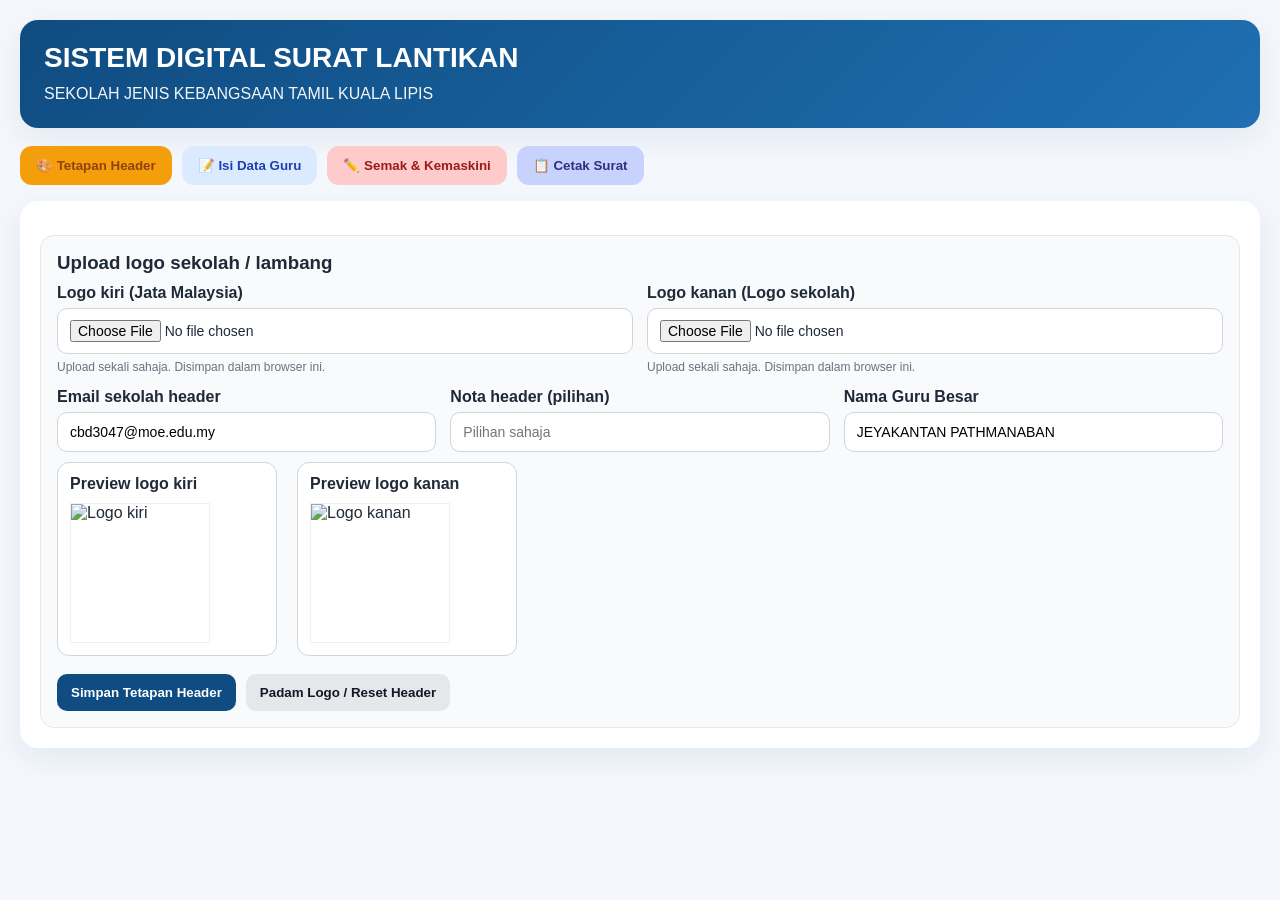
<file: index.html>
<!-- /index.html -->
<!doctype html>
<html lang="ms">
<head>
  <meta charset="UTF-8" />
  <meta name="viewport" content="width=device-width, initial-scale=1.0" />
  <title>Sistem Surat Lantikan Kurikulum & Pentadbiran - SJKT Kuala Lipis</title>
  <link rel="stylesheet" href="style.css" />
</head>
<body>
  <div class="app-wrapper">
    <div class="topbar">
      <h1>SISTEM DIGITAL SURAT LANTIKAN</h1>
      <p>SEKOLAH JENIS KEBANGSAAN TAMIL KUALA LIPIS</p>
    </div>

    <div class="tabs">
      <button class="tab-btn active" data-tab="tab0">🎨 Tetapan Header</button>
      <button class="tab-btn" data-tab="tab1">📝 Isi Data Guru</button>
      <button class="tab-btn" data-tab="tab2">✏️ Semak & Kemaskini</button>
      <button class="tab-btn" data-tab="tab3">📋 Cetak Surat</button>
    </div>

    <section class="panel active" id="tab0">
      <div class="subcard">
        <h3>Upload logo sekolah / lambang</h3>
        <div class="grid">
          <div class="field col-6">
            <label>Logo kiri (Jata Malaysia)</label>
            <input type="file" id="logoLeftInput" accept="image/png,image/jpeg,image/webp,image/jpg">
            <div class="help">Upload sekali sahaja. Disimpan dalam browser ini.</div>
          </div>

          <div class="field col-6">
            <label>Logo kanan (Logo sekolah)</label>
            <input type="file" id="logoRightInput" accept="image/png,image/jpeg,image/webp,image/jpg">
            <div class="help">Upload sekali sahaja. Disimpan dalam browser ini.</div>
          </div>

          <div class="field col-4">
            <label>Email sekolah header</label>
            <input type="text" id="schoolEmail" value="cbd3047@moe.edu.my">
          </div>

          <div class="field col-4">
            <label>Nota header (pilihan)</label>
            <input type="text" id="headerNote" placeholder="Pilihan sahaja">
          </div>

          <div class="field col-4">
            <label>Nama Guru Besar</label>
            <input type="text" id="principalName" value="JEYAKANTAN PATHMANABAN">
          </div>
        </div>

        <div class="logo-preview-wrap">
          <div class="logo-box-ui">
            <div><strong>Preview logo kiri</strong></div>
            <img id="logoLeftPreview" alt="Logo kiri">
          </div>

          <div class="logo-box-ui">
            <div><strong>Preview logo kanan</strong></div>
            <img id="logoRightPreview" alt="Logo kanan">
          </div>
        </div>

        <div class="actions">
          <button class="primary" type="button" id="saveLogoSettingsBtn">Simpan Tetapan Header</button>
          <button class="secondary" type="button" id="clearLogoSettingsBtn">Padam Logo / Reset Header</button>
        </div>
      </div>
    </section>

    <section class="panel" id="tab1">
      <div class="grid">
        <div class="field col-6">
          <label>Pilih nama guru</label>
          <select id="teacherSelect"></select>
        </div>

        <div class="field col-6">
          <label>Atau taip nama guru baru</label>
          <div class="inline">
            <input id="newTeacherName" placeholder="Contoh: Pn. Nitya Sree A/P Dorai Singam">
            <button class="success" id="addTeacherBtn" type="button">Tambah Guru</button>
          </div>
        </div>

        <div class="field col-3">
          <label>Ruj. Kami</label>
          <input id="rujKami" value="CBD3047.100.6/1/3( )">
        </div>

        <div class="field col-3">
          <label>Tarikh surat</label>
          <input id="tarikhSurat" type="date">
        </div>

        <div class="field col-3">
          <label>Tahun buku pengurusan</label>
          <input id="tahunBuku" placeholder="Contoh: 2026/2027">
        </div>

        <div class="field col-3">
          <label>Sesi akademik</label>
          <input id="sesiAkademik" placeholder="Contoh: 2026/2027">
        </div>

        <div class="field col-6">
          <label>Tajuk surat</label>
          <input id="tajukSurat" value="PERLANTIKAN SEBAGAI JAWATANKUASA UNIT PENGURUSAN KURIKULUM DAN PENTADBIRAN SEKOLAH JENIS KEBANGSAAN (TAMIL) KUALA LIPIS">
        </div>

        <div class="field col-3">
          <label>Tarikh berkuat kuasa mulai</label>
          <input id="tarikhMula" type="date">
        </div>

        <div class="field col-3">
          <label>Tarikh berkuat kuasa hingga</label>
          <input id="tarikhHingga" type="date">
        </div>

        <div class="field col-8">
          <label>Pilih jawatan yang dipegang guru (boleh pilih banyak)</label>
          <div class="inline checkbox-actions">
            <button class="ghost" type="button" id="selectAllPositionsBtn">Select All</button>
            <button class="secondary" type="button" id="clearAllPositionsBtn">Clear All</button>
          </div>
          <div id="positionCheckboxContainer" class="checkbox-grid"></div>
          <div class="small muted">Tick checkbox untuk pilih banyak jawatan.</div>
        </div>

        <div class="field col-4">
          <label>Tambah jawatan baru</label>
          <textarea id="newPositionText" placeholder="Taip satu jawatan bagi setiap baris&#10;Contoh:&#10;Penyelaras PBD&#10;AJK Jadual Waktu"></textarea>
          <div class="actions">
            <button class="success" type="button" id="addPositionBtn">Tambah ke Senarai Jawatan</button>
          </div>
        </div>
      </div>

      <div class="actions">
        <button class="primary" type="button" id="saveAssignmentBtn">Simpan / Kemaskini Rekod Guru</button>
        <button class="secondary" type="button" id="resetFormBtn">Reset Borang</button>
      </div>

      <div class="subcard">
        <h3>Jawatan guru yang dipilih</h3>
        <div id="selectedTeacherPositions" class="muted">Belum ada data dipilih.</div>
      </div>
    </section>

    <section class="panel" id="tab2">
      <div class="toolbar">
        <div style="min-width:260px;flex:1;">
          <label>Cari nama guru</label>
          <input id="searchTeacher" placeholder="Taip nama guru...">
        </div>
        <div class="count-box" id="recordCount">0 rekod</div>
        <button class="secondary" type="button" id="exportJsonBtn">Export Data JSON</button>
        <label class="secondary import-label">
          Import Data JSON
          <input type="file" id="importJsonInput" accept="application/json" hidden>
        </label>
      </div>

      <div class="table-wrap">
        <table>
          <thead>
            <tr>
              <th style="width:60px;">Bil.</th>
              <th>Nama Guru</th>
              <th>Jawatan</th>
              <th style="width:120px;">Tahun</th>
              <th style="width:160px;">Tarikh Kuat Kuasa</th>
              <th style="width:180px;">Tindakan</th>
            </tr>
          </thead>
          <tbody id="recordTableBody"></tbody>
        </table>
      </div>
    </section>

    <section class="panel" id="tab3">
      <div class="toolbar">
        <div style="min-width:260px;flex:1;">
          <label>Pilih guru untuk preview / cetak</label>
          <select id="printTeacherSelect"></select>
        </div>
        <button class="primary" type="button" id="previewOneBtn">Preview di Tab Baru</button>
        <button class="secondary" type="button" id="printOneBtn">Cetak Guru Ini</button>
        <button class="success" type="button" id="previewAllBtn">Preview Semua</button>
        <button class="ghost" type="button" id="printAllBtn">Cetak Semua</button>
      </div>

      <div class="subcard">
        <h3>Senarai nama guru yang telah diisi</h3>
        <div id="teacherListView"></div>
      </div>
    </section>
  </div>

  <script src="app.js"></script>
</body>
</html>
</file>
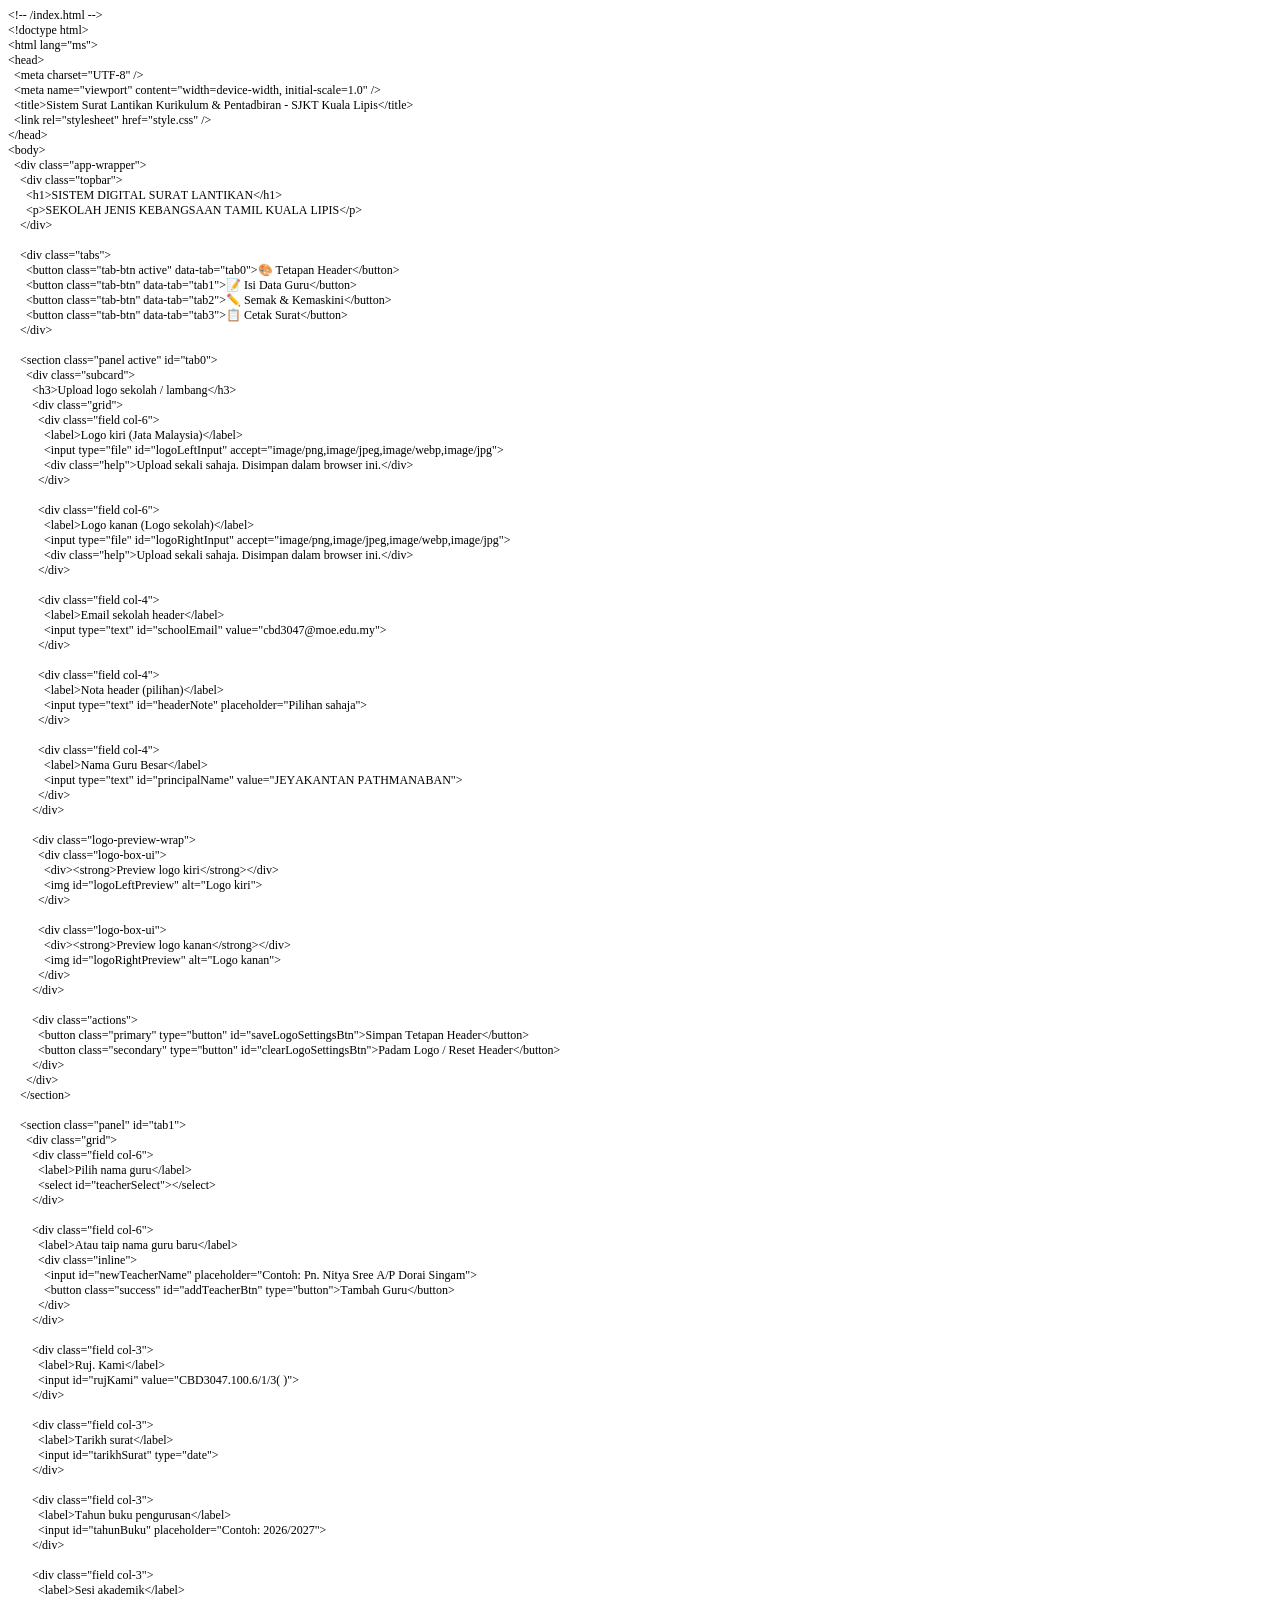
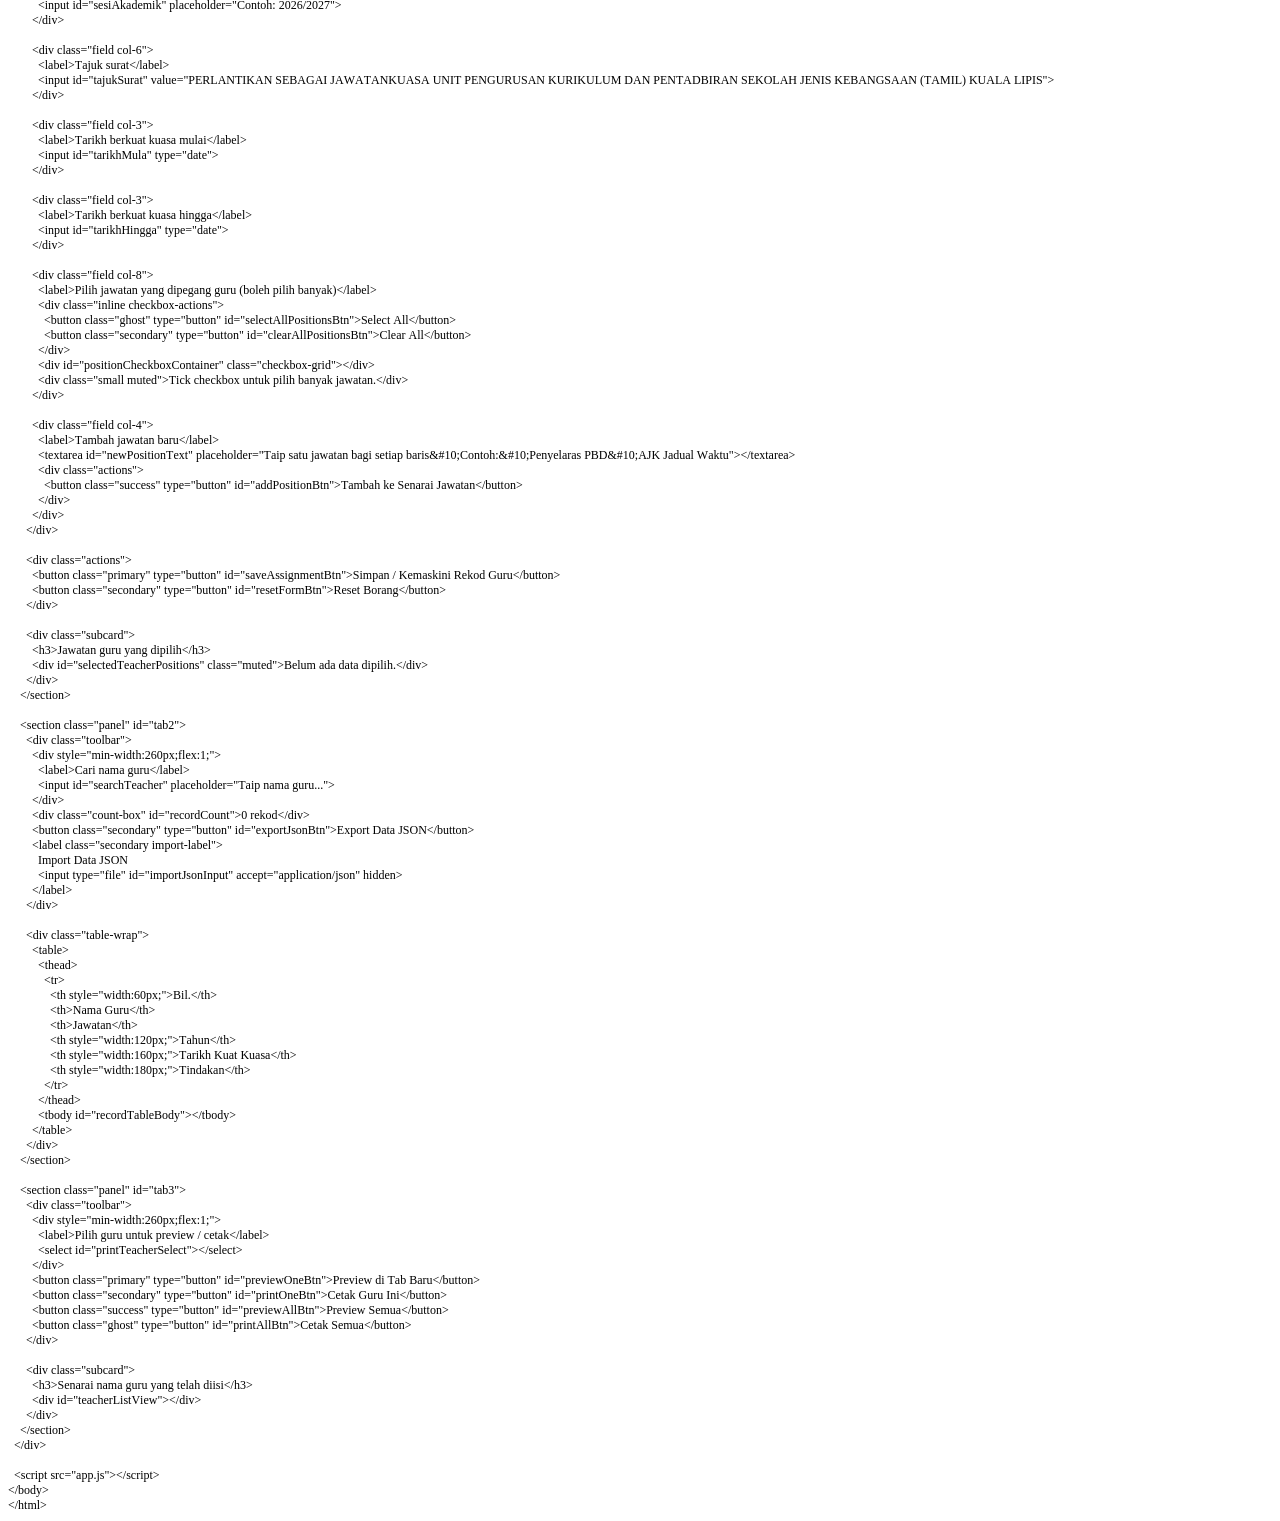
<file: sjkt-surat-lantikan/index.html>
<!DOCTYPE html PUBLIC "-//W3C//DTD HTML 4.01//EN" "http://www.w3.org/TR/html4/strict.dtd">
<html>
<head>
  <meta http-equiv="Content-Type" content="text/html; charset=utf-8">
  <meta http-equiv="Content-Style-Type" content="text/css">
  <title></title>
  <meta name="Generator" content="Cocoa HTML Writer">
  <meta name="CocoaVersion" content="2685.6">
  <style type="text/css">
    p.p1 {margin: 0.0px 0.0px 0.0px 0.0px; font: 12.0px Times; -webkit-text-stroke: #000000}
    p.p2 {margin: 0.0px 0.0px 0.0px 0.0px; font: 12.0px Times; -webkit-text-stroke: #000000; min-height: 14.0px}
    span.s1 {font-kerning: none}
  </style>
</head>
<body>
<p class="p1"><span class="s1">&lt;!-- /index.html --&gt;</span></p>
<p class="p1"><span class="s1">&lt;!doctype html&gt;</span></p>
<p class="p1"><span class="s1">&lt;html lang="ms"&gt;</span></p>
<p class="p1"><span class="s1">&lt;head&gt;</span></p>
<p class="p1"><span class="s1"><span class="Apple-converted-space">  </span>&lt;meta charset="UTF-8" /&gt;</span></p>
<p class="p1"><span class="s1"><span class="Apple-converted-space">  </span>&lt;meta name="viewport" content="width=device-width, initial-scale=1.0" /&gt;</span></p>
<p class="p1"><span class="s1"><span class="Apple-converted-space">  </span>&lt;title&gt;Sistem Surat Lantikan Kurikulum &amp; Pentadbiran - SJKT Kuala Lipis&lt;/title&gt;</span></p>
<p class="p1"><span class="s1"><span class="Apple-converted-space">  </span>&lt;link rel="stylesheet" href="style.css" /&gt;</span></p>
<p class="p1"><span class="s1">&lt;/head&gt;</span></p>
<p class="p1"><span class="s1">&lt;body&gt;</span></p>
<p class="p1"><span class="s1"><span class="Apple-converted-space">  </span>&lt;div class="app-wrapper"&gt;</span></p>
<p class="p1"><span class="s1"><span class="Apple-converted-space">    </span>&lt;div class="topbar"&gt;</span></p>
<p class="p1"><span class="s1"><span class="Apple-converted-space">      </span>&lt;h1&gt;SISTEM DIGITAL SURAT LANTIKAN&lt;/h1&gt;</span></p>
<p class="p1"><span class="s1"><span class="Apple-converted-space">      </span>&lt;p&gt;SEKOLAH JENIS KEBANGSAAN TAMIL KUALA LIPIS&lt;/p&gt;</span></p>
<p class="p1"><span class="s1"><span class="Apple-converted-space">    </span>&lt;/div&gt;</span></p>
<p class="p2"><span class="s1"></span><br></p>
<p class="p1"><span class="s1"><span class="Apple-converted-space">    </span>&lt;div class="tabs"&gt;</span></p>
<p class="p1"><span class="s1"><span class="Apple-converted-space">      </span>&lt;button class="tab-btn active" data-tab="tab0"&gt;🎨 Tetapan Header&lt;/button&gt;</span></p>
<p class="p1"><span class="s1"><span class="Apple-converted-space">      </span>&lt;button class="tab-btn" data-tab="tab1"&gt;📝 Isi Data Guru&lt;/button&gt;</span></p>
<p class="p1"><span class="s1"><span class="Apple-converted-space">      </span>&lt;button class="tab-btn" data-tab="tab2"&gt;✏️ Semak &amp; Kemaskini&lt;/button&gt;</span></p>
<p class="p1"><span class="s1"><span class="Apple-converted-space">      </span>&lt;button class="tab-btn" data-tab="tab3"&gt;📋 Cetak Surat&lt;/button&gt;</span></p>
<p class="p1"><span class="s1"><span class="Apple-converted-space">    </span>&lt;/div&gt;</span></p>
<p class="p2"><span class="s1"></span><br></p>
<p class="p1"><span class="s1"><span class="Apple-converted-space">    </span>&lt;section class="panel active" id="tab0"&gt;</span></p>
<p class="p1"><span class="s1"><span class="Apple-converted-space">      </span>&lt;div class="subcard"&gt;</span></p>
<p class="p1"><span class="s1"><span class="Apple-converted-space">        </span>&lt;h3&gt;Upload logo sekolah / lambang&lt;/h3&gt;</span></p>
<p class="p1"><span class="s1"><span class="Apple-converted-space">        </span>&lt;div class="grid"&gt;</span></p>
<p class="p1"><span class="s1"><span class="Apple-converted-space">          </span>&lt;div class="field col-6"&gt;</span></p>
<p class="p1"><span class="s1"><span class="Apple-converted-space">            </span>&lt;label&gt;Logo kiri (Jata Malaysia)&lt;/label&gt;</span></p>
<p class="p1"><span class="s1"><span class="Apple-converted-space">            </span>&lt;input type="file" id="logoLeftInput" accept="image/png,image/jpeg,image/webp,image/jpg"&gt;</span></p>
<p class="p1"><span class="s1"><span class="Apple-converted-space">            </span>&lt;div class="help"&gt;Upload sekali sahaja. Disimpan dalam browser ini.&lt;/div&gt;</span></p>
<p class="p1"><span class="s1"><span class="Apple-converted-space">          </span>&lt;/div&gt;</span></p>
<p class="p2"><span class="s1"></span><br></p>
<p class="p1"><span class="s1"><span class="Apple-converted-space">          </span>&lt;div class="field col-6"&gt;</span></p>
<p class="p1"><span class="s1"><span class="Apple-converted-space">            </span>&lt;label&gt;Logo kanan (Logo sekolah)&lt;/label&gt;</span></p>
<p class="p1"><span class="s1"><span class="Apple-converted-space">            </span>&lt;input type="file" id="logoRightInput" accept="image/png,image/jpeg,image/webp,image/jpg"&gt;</span></p>
<p class="p1"><span class="s1"><span class="Apple-converted-space">            </span>&lt;div class="help"&gt;Upload sekali sahaja. Disimpan dalam browser ini.&lt;/div&gt;</span></p>
<p class="p1"><span class="s1"><span class="Apple-converted-space">          </span>&lt;/div&gt;</span></p>
<p class="p2"><span class="s1"></span><br></p>
<p class="p1"><span class="s1"><span class="Apple-converted-space">          </span>&lt;div class="field col-4"&gt;</span></p>
<p class="p1"><span class="s1"><span class="Apple-converted-space">            </span>&lt;label&gt;Email sekolah header&lt;/label&gt;</span></p>
<p class="p1"><span class="s1"><span class="Apple-converted-space">            </span>&lt;input type="text" id="schoolEmail" value="cbd3047@moe.edu.my"&gt;</span></p>
<p class="p1"><span class="s1"><span class="Apple-converted-space">          </span>&lt;/div&gt;</span></p>
<p class="p2"><span class="s1"></span><br></p>
<p class="p1"><span class="s1"><span class="Apple-converted-space">          </span>&lt;div class="field col-4"&gt;</span></p>
<p class="p1"><span class="s1"><span class="Apple-converted-space">            </span>&lt;label&gt;Nota header (pilihan)&lt;/label&gt;</span></p>
<p class="p1"><span class="s1"><span class="Apple-converted-space">            </span>&lt;input type="text" id="headerNote" placeholder="Pilihan sahaja"&gt;</span></p>
<p class="p1"><span class="s1"><span class="Apple-converted-space">          </span>&lt;/div&gt;</span></p>
<p class="p2"><span class="s1"></span><br></p>
<p class="p1"><span class="s1"><span class="Apple-converted-space">          </span>&lt;div class="field col-4"&gt;</span></p>
<p class="p1"><span class="s1"><span class="Apple-converted-space">            </span>&lt;label&gt;Nama Guru Besar&lt;/label&gt;</span></p>
<p class="p1"><span class="s1"><span class="Apple-converted-space">            </span>&lt;input type="text" id="principalName" value="JEYAKANTAN PATHMANABAN"&gt;</span></p>
<p class="p1"><span class="s1"><span class="Apple-converted-space">          </span>&lt;/div&gt;</span></p>
<p class="p1"><span class="s1"><span class="Apple-converted-space">        </span>&lt;/div&gt;</span></p>
<p class="p2"><span class="s1"></span><br></p>
<p class="p1"><span class="s1"><span class="Apple-converted-space">        </span>&lt;div class="logo-preview-wrap"&gt;</span></p>
<p class="p1"><span class="s1"><span class="Apple-converted-space">          </span>&lt;div class="logo-box-ui"&gt;</span></p>
<p class="p1"><span class="s1"><span class="Apple-converted-space">            </span>&lt;div&gt;&lt;strong&gt;Preview logo kiri&lt;/strong&gt;&lt;/div&gt;</span></p>
<p class="p1"><span class="s1"><span class="Apple-converted-space">            </span>&lt;img id="logoLeftPreview" alt="Logo kiri"&gt;</span></p>
<p class="p1"><span class="s1"><span class="Apple-converted-space">          </span>&lt;/div&gt;</span></p>
<p class="p2"><span class="s1"></span><br></p>
<p class="p1"><span class="s1"><span class="Apple-converted-space">          </span>&lt;div class="logo-box-ui"&gt;</span></p>
<p class="p1"><span class="s1"><span class="Apple-converted-space">            </span>&lt;div&gt;&lt;strong&gt;Preview logo kanan&lt;/strong&gt;&lt;/div&gt;</span></p>
<p class="p1"><span class="s1"><span class="Apple-converted-space">            </span>&lt;img id="logoRightPreview" alt="Logo kanan"&gt;</span></p>
<p class="p1"><span class="s1"><span class="Apple-converted-space">          </span>&lt;/div&gt;</span></p>
<p class="p1"><span class="s1"><span class="Apple-converted-space">        </span>&lt;/div&gt;</span></p>
<p class="p2"><span class="s1"></span><br></p>
<p class="p1"><span class="s1"><span class="Apple-converted-space">        </span>&lt;div class="actions"&gt;</span></p>
<p class="p1"><span class="s1"><span class="Apple-converted-space">          </span>&lt;button class="primary" type="button" id="saveLogoSettingsBtn"&gt;Simpan Tetapan Header&lt;/button&gt;</span></p>
<p class="p1"><span class="s1"><span class="Apple-converted-space">          </span>&lt;button class="secondary" type="button" id="clearLogoSettingsBtn"&gt;Padam Logo / Reset Header&lt;/button&gt;</span></p>
<p class="p1"><span class="s1"><span class="Apple-converted-space">        </span>&lt;/div&gt;</span></p>
<p class="p1"><span class="s1"><span class="Apple-converted-space">      </span>&lt;/div&gt;</span></p>
<p class="p1"><span class="s1"><span class="Apple-converted-space">    </span>&lt;/section&gt;</span></p>
<p class="p2"><span class="s1"></span><br></p>
<p class="p1"><span class="s1"><span class="Apple-converted-space">    </span>&lt;section class="panel" id="tab1"&gt;</span></p>
<p class="p1"><span class="s1"><span class="Apple-converted-space">      </span>&lt;div class="grid"&gt;</span></p>
<p class="p1"><span class="s1"><span class="Apple-converted-space">        </span>&lt;div class="field col-6"&gt;</span></p>
<p class="p1"><span class="s1"><span class="Apple-converted-space">          </span>&lt;label&gt;Pilih nama guru&lt;/label&gt;</span></p>
<p class="p1"><span class="s1"><span class="Apple-converted-space">          </span>&lt;select id="teacherSelect"&gt;&lt;/select&gt;</span></p>
<p class="p1"><span class="s1"><span class="Apple-converted-space">        </span>&lt;/div&gt;</span></p>
<p class="p2"><span class="s1"></span><br></p>
<p class="p1"><span class="s1"><span class="Apple-converted-space">        </span>&lt;div class="field col-6"&gt;</span></p>
<p class="p1"><span class="s1"><span class="Apple-converted-space">          </span>&lt;label&gt;Atau taip nama guru baru&lt;/label&gt;</span></p>
<p class="p1"><span class="s1"><span class="Apple-converted-space">          </span>&lt;div class="inline"&gt;</span></p>
<p class="p1"><span class="s1"><span class="Apple-converted-space">            </span>&lt;input id="newTeacherName" placeholder="Contoh: Pn. Nitya Sree A/P Dorai Singam"&gt;</span></p>
<p class="p1"><span class="s1"><span class="Apple-converted-space">            </span>&lt;button class="success" id="addTeacherBtn" type="button"&gt;Tambah Guru&lt;/button&gt;</span></p>
<p class="p1"><span class="s1"><span class="Apple-converted-space">          </span>&lt;/div&gt;</span></p>
<p class="p1"><span class="s1"><span class="Apple-converted-space">        </span>&lt;/div&gt;</span></p>
<p class="p2"><span class="s1"></span><br></p>
<p class="p1"><span class="s1"><span class="Apple-converted-space">        </span>&lt;div class="field col-3"&gt;</span></p>
<p class="p1"><span class="s1"><span class="Apple-converted-space">          </span>&lt;label&gt;Ruj. Kami&lt;/label&gt;</span></p>
<p class="p1"><span class="s1"><span class="Apple-converted-space">          </span>&lt;input id="rujKami" value="CBD3047.100.6/1/3( )"&gt;</span></p>
<p class="p1"><span class="s1"><span class="Apple-converted-space">        </span>&lt;/div&gt;</span></p>
<p class="p2"><span class="s1"></span><br></p>
<p class="p1"><span class="s1"><span class="Apple-converted-space">        </span>&lt;div class="field col-3"&gt;</span></p>
<p class="p1"><span class="s1"><span class="Apple-converted-space">          </span>&lt;label&gt;Tarikh surat&lt;/label&gt;</span></p>
<p class="p1"><span class="s1"><span class="Apple-converted-space">          </span>&lt;input id="tarikhSurat" type="date"&gt;</span></p>
<p class="p1"><span class="s1"><span class="Apple-converted-space">        </span>&lt;/div&gt;</span></p>
<p class="p2"><span class="s1"></span><br></p>
<p class="p1"><span class="s1"><span class="Apple-converted-space">        </span>&lt;div class="field col-3"&gt;</span></p>
<p class="p1"><span class="s1"><span class="Apple-converted-space">          </span>&lt;label&gt;Tahun buku pengurusan&lt;/label&gt;</span></p>
<p class="p1"><span class="s1"><span class="Apple-converted-space">          </span>&lt;input id="tahunBuku" placeholder="Contoh: 2026/2027"&gt;</span></p>
<p class="p1"><span class="s1"><span class="Apple-converted-space">        </span>&lt;/div&gt;</span></p>
<p class="p2"><span class="s1"></span><br></p>
<p class="p1"><span class="s1"><span class="Apple-converted-space">        </span>&lt;div class="field col-3"&gt;</span></p>
<p class="p1"><span class="s1"><span class="Apple-converted-space">          </span>&lt;label&gt;Sesi akademik&lt;/label&gt;</span></p>
<p class="p1"><span class="s1"><span class="Apple-converted-space">          </span>&lt;input id="sesiAkademik" placeholder="Contoh: 2026/2027"&gt;</span></p>
<p class="p1"><span class="s1"><span class="Apple-converted-space">        </span>&lt;/div&gt;</span></p>
<p class="p2"><span class="s1"></span><br></p>
<p class="p1"><span class="s1"><span class="Apple-converted-space">        </span>&lt;div class="field col-6"&gt;</span></p>
<p class="p1"><span class="s1"><span class="Apple-converted-space">          </span>&lt;label&gt;Tajuk surat&lt;/label&gt;</span></p>
<p class="p1"><span class="s1"><span class="Apple-converted-space">          </span>&lt;input id="tajukSurat" value="PERLANTIKAN SEBAGAI JAWATANKUASA UNIT PENGURUSAN KURIKULUM DAN PENTADBIRAN SEKOLAH JENIS KEBANGSAAN (TAMIL) KUALA LIPIS"&gt;</span></p>
<p class="p1"><span class="s1"><span class="Apple-converted-space">        </span>&lt;/div&gt;</span></p>
<p class="p2"><span class="s1"></span><br></p>
<p class="p1"><span class="s1"><span class="Apple-converted-space">        </span>&lt;div class="field col-3"&gt;</span></p>
<p class="p1"><span class="s1"><span class="Apple-converted-space">          </span>&lt;label&gt;Tarikh berkuat kuasa mulai&lt;/label&gt;</span></p>
<p class="p1"><span class="s1"><span class="Apple-converted-space">          </span>&lt;input id="tarikhMula" type="date"&gt;</span></p>
<p class="p1"><span class="s1"><span class="Apple-converted-space">        </span>&lt;/div&gt;</span></p>
<p class="p2"><span class="s1"></span><br></p>
<p class="p1"><span class="s1"><span class="Apple-converted-space">        </span>&lt;div class="field col-3"&gt;</span></p>
<p class="p1"><span class="s1"><span class="Apple-converted-space">          </span>&lt;label&gt;Tarikh berkuat kuasa hingga&lt;/label&gt;</span></p>
<p class="p1"><span class="s1"><span class="Apple-converted-space">          </span>&lt;input id="tarikhHingga" type="date"&gt;</span></p>
<p class="p1"><span class="s1"><span class="Apple-converted-space">        </span>&lt;/div&gt;</span></p>
<p class="p2"><span class="s1"></span><br></p>
<p class="p1"><span class="s1"><span class="Apple-converted-space">        </span>&lt;div class="field col-8"&gt;</span></p>
<p class="p1"><span class="s1"><span class="Apple-converted-space">          </span>&lt;label&gt;Pilih jawatan yang dipegang guru (boleh pilih banyak)&lt;/label&gt;</span></p>
<p class="p1"><span class="s1"><span class="Apple-converted-space">          </span>&lt;div class="inline checkbox-actions"&gt;</span></p>
<p class="p1"><span class="s1"><span class="Apple-converted-space">            </span>&lt;button class="ghost" type="button" id="selectAllPositionsBtn"&gt;Select All&lt;/button&gt;</span></p>
<p class="p1"><span class="s1"><span class="Apple-converted-space">            </span>&lt;button class="secondary" type="button" id="clearAllPositionsBtn"&gt;Clear All&lt;/button&gt;</span></p>
<p class="p1"><span class="s1"><span class="Apple-converted-space">          </span>&lt;/div&gt;</span></p>
<p class="p1"><span class="s1"><span class="Apple-converted-space">          </span>&lt;div id="positionCheckboxContainer" class="checkbox-grid"&gt;&lt;/div&gt;</span></p>
<p class="p1"><span class="s1"><span class="Apple-converted-space">          </span>&lt;div class="small muted"&gt;Tick checkbox untuk pilih banyak jawatan.&lt;/div&gt;</span></p>
<p class="p1"><span class="s1"><span class="Apple-converted-space">        </span>&lt;/div&gt;</span></p>
<p class="p2"><span class="s1"></span><br></p>
<p class="p1"><span class="s1"><span class="Apple-converted-space">        </span>&lt;div class="field col-4"&gt;</span></p>
<p class="p1"><span class="s1"><span class="Apple-converted-space">          </span>&lt;label&gt;Tambah jawatan baru&lt;/label&gt;</span></p>
<p class="p1"><span class="s1"><span class="Apple-converted-space">          </span>&lt;textarea id="newPositionText" placeholder="Taip satu jawatan bagi setiap baris&amp;#10;Contoh:&amp;#10;Penyelaras PBD&amp;#10;AJK Jadual Waktu"&gt;&lt;/textarea&gt;</span></p>
<p class="p1"><span class="s1"><span class="Apple-converted-space">          </span>&lt;div class="actions"&gt;</span></p>
<p class="p1"><span class="s1"><span class="Apple-converted-space">            </span>&lt;button class="success" type="button" id="addPositionBtn"&gt;Tambah ke Senarai Jawatan&lt;/button&gt;</span></p>
<p class="p1"><span class="s1"><span class="Apple-converted-space">          </span>&lt;/div&gt;</span></p>
<p class="p1"><span class="s1"><span class="Apple-converted-space">        </span>&lt;/div&gt;</span></p>
<p class="p1"><span class="s1"><span class="Apple-converted-space">      </span>&lt;/div&gt;</span></p>
<p class="p2"><span class="s1"></span><br></p>
<p class="p1"><span class="s1"><span class="Apple-converted-space">      </span>&lt;div class="actions"&gt;</span></p>
<p class="p1"><span class="s1"><span class="Apple-converted-space">        </span>&lt;button class="primary" type="button" id="saveAssignmentBtn"&gt;Simpan / Kemaskini Rekod Guru&lt;/button&gt;</span></p>
<p class="p1"><span class="s1"><span class="Apple-converted-space">        </span>&lt;button class="secondary" type="button" id="resetFormBtn"&gt;Reset Borang&lt;/button&gt;</span></p>
<p class="p1"><span class="s1"><span class="Apple-converted-space">      </span>&lt;/div&gt;</span></p>
<p class="p2"><span class="s1"></span><br></p>
<p class="p1"><span class="s1"><span class="Apple-converted-space">      </span>&lt;div class="subcard"&gt;</span></p>
<p class="p1"><span class="s1"><span class="Apple-converted-space">        </span>&lt;h3&gt;Jawatan guru yang dipilih&lt;/h3&gt;</span></p>
<p class="p1"><span class="s1"><span class="Apple-converted-space">        </span>&lt;div id="selectedTeacherPositions" class="muted"&gt;Belum ada data dipilih.&lt;/div&gt;</span></p>
<p class="p1"><span class="s1"><span class="Apple-converted-space">      </span>&lt;/div&gt;</span></p>
<p class="p1"><span class="s1"><span class="Apple-converted-space">    </span>&lt;/section&gt;</span></p>
<p class="p2"><span class="s1"></span><br></p>
<p class="p1"><span class="s1"><span class="Apple-converted-space">    </span>&lt;section class="panel" id="tab2"&gt;</span></p>
<p class="p1"><span class="s1"><span class="Apple-converted-space">      </span>&lt;div class="toolbar"&gt;</span></p>
<p class="p1"><span class="s1"><span class="Apple-converted-space">        </span>&lt;div style="min-width:260px;flex:1;"&gt;</span></p>
<p class="p1"><span class="s1"><span class="Apple-converted-space">          </span>&lt;label&gt;Cari nama guru&lt;/label&gt;</span></p>
<p class="p1"><span class="s1"><span class="Apple-converted-space">          </span>&lt;input id="searchTeacher" placeholder="Taip nama guru..."&gt;</span></p>
<p class="p1"><span class="s1"><span class="Apple-converted-space">        </span>&lt;/div&gt;</span></p>
<p class="p1"><span class="s1"><span class="Apple-converted-space">        </span>&lt;div class="count-box" id="recordCount"&gt;0 rekod&lt;/div&gt;</span></p>
<p class="p1"><span class="s1"><span class="Apple-converted-space">        </span>&lt;button class="secondary" type="button" id="exportJsonBtn"&gt;Export Data JSON&lt;/button&gt;</span></p>
<p class="p1"><span class="s1"><span class="Apple-converted-space">        </span>&lt;label class="secondary import-label"&gt;</span></p>
<p class="p1"><span class="s1"><span class="Apple-converted-space">          </span>Import Data JSON</span></p>
<p class="p1"><span class="s1"><span class="Apple-converted-space">          </span>&lt;input type="file" id="importJsonInput" accept="application/json" hidden&gt;</span></p>
<p class="p1"><span class="s1"><span class="Apple-converted-space">        </span>&lt;/label&gt;</span></p>
<p class="p1"><span class="s1"><span class="Apple-converted-space">      </span>&lt;/div&gt;</span></p>
<p class="p2"><span class="s1"></span><br></p>
<p class="p1"><span class="s1"><span class="Apple-converted-space">      </span>&lt;div class="table-wrap"&gt;</span></p>
<p class="p1"><span class="s1"><span class="Apple-converted-space">        </span>&lt;table&gt;</span></p>
<p class="p1"><span class="s1"><span class="Apple-converted-space">          </span>&lt;thead&gt;</span></p>
<p class="p1"><span class="s1"><span class="Apple-converted-space">            </span>&lt;tr&gt;</span></p>
<p class="p1"><span class="s1"><span class="Apple-converted-space">              </span>&lt;th style="width:60px;"&gt;Bil.&lt;/th&gt;</span></p>
<p class="p1"><span class="s1"><span class="Apple-converted-space">              </span>&lt;th&gt;Nama Guru&lt;/th&gt;</span></p>
<p class="p1"><span class="s1"><span class="Apple-converted-space">              </span>&lt;th&gt;Jawatan&lt;/th&gt;</span></p>
<p class="p1"><span class="s1"><span class="Apple-converted-space">              </span>&lt;th style="width:120px;"&gt;Tahun&lt;/th&gt;</span></p>
<p class="p1"><span class="s1"><span class="Apple-converted-space">              </span>&lt;th style="width:160px;"&gt;Tarikh Kuat Kuasa&lt;/th&gt;</span></p>
<p class="p1"><span class="s1"><span class="Apple-converted-space">              </span>&lt;th style="width:180px;"&gt;Tindakan&lt;/th&gt;</span></p>
<p class="p1"><span class="s1"><span class="Apple-converted-space">            </span>&lt;/tr&gt;</span></p>
<p class="p1"><span class="s1"><span class="Apple-converted-space">          </span>&lt;/thead&gt;</span></p>
<p class="p1"><span class="s1"><span class="Apple-converted-space">          </span>&lt;tbody id="recordTableBody"&gt;&lt;/tbody&gt;</span></p>
<p class="p1"><span class="s1"><span class="Apple-converted-space">        </span>&lt;/table&gt;</span></p>
<p class="p1"><span class="s1"><span class="Apple-converted-space">      </span>&lt;/div&gt;</span></p>
<p class="p1"><span class="s1"><span class="Apple-converted-space">    </span>&lt;/section&gt;</span></p>
<p class="p2"><span class="s1"></span><br></p>
<p class="p1"><span class="s1"><span class="Apple-converted-space">    </span>&lt;section class="panel" id="tab3"&gt;</span></p>
<p class="p1"><span class="s1"><span class="Apple-converted-space">      </span>&lt;div class="toolbar"&gt;</span></p>
<p class="p1"><span class="s1"><span class="Apple-converted-space">        </span>&lt;div style="min-width:260px;flex:1;"&gt;</span></p>
<p class="p1"><span class="s1"><span class="Apple-converted-space">          </span>&lt;label&gt;Pilih guru untuk preview / cetak&lt;/label&gt;</span></p>
<p class="p1"><span class="s1"><span class="Apple-converted-space">          </span>&lt;select id="printTeacherSelect"&gt;&lt;/select&gt;</span></p>
<p class="p1"><span class="s1"><span class="Apple-converted-space">        </span>&lt;/div&gt;</span></p>
<p class="p1"><span class="s1"><span class="Apple-converted-space">        </span>&lt;button class="primary" type="button" id="previewOneBtn"&gt;Preview di Tab Baru&lt;/button&gt;</span></p>
<p class="p1"><span class="s1"><span class="Apple-converted-space">        </span>&lt;button class="secondary" type="button" id="printOneBtn"&gt;Cetak Guru Ini&lt;/button&gt;</span></p>
<p class="p1"><span class="s1"><span class="Apple-converted-space">        </span>&lt;button class="success" type="button" id="previewAllBtn"&gt;Preview Semua&lt;/button&gt;</span></p>
<p class="p1"><span class="s1"><span class="Apple-converted-space">        </span>&lt;button class="ghost" type="button" id="printAllBtn"&gt;Cetak Semua&lt;/button&gt;</span></p>
<p class="p1"><span class="s1"><span class="Apple-converted-space">      </span>&lt;/div&gt;</span></p>
<p class="p2"><span class="s1"></span><br></p>
<p class="p1"><span class="s1"><span class="Apple-converted-space">      </span>&lt;div class="subcard"&gt;</span></p>
<p class="p1"><span class="s1"><span class="Apple-converted-space">        </span>&lt;h3&gt;Senarai nama guru yang telah diisi&lt;/h3&gt;</span></p>
<p class="p1"><span class="s1"><span class="Apple-converted-space">        </span>&lt;div id="teacherListView"&gt;&lt;/div&gt;</span></p>
<p class="p1"><span class="s1"><span class="Apple-converted-space">      </span>&lt;/div&gt;</span></p>
<p class="p1"><span class="s1"><span class="Apple-converted-space">    </span>&lt;/section&gt;</span></p>
<p class="p1"><span class="s1"><span class="Apple-converted-space">  </span>&lt;/div&gt;</span></p>
<p class="p2"><span class="s1"></span><br></p>
<p class="p1"><span class="s1"><span class="Apple-converted-space">  </span>&lt;script src="app.js"&gt;&lt;/script&gt;</span></p>
<p class="p1"><span class="s1">&lt;/body&gt;</span></p>
<p class="p1"><span class="s1">&lt;/html&gt;</span></p>
</body>
</html>
</file>
<file: style.css>
/* /style.css */
:root {
  --brand: #0f4c81;
  --brand2: #1f6fb2;
  --bg: #f4f7fb;
  --card: #ffffff;
  --text: #1f2937;
  --muted: #6b7280;
  --line: #d1d5db;
  --ok: #166534;
  --danger: #b91c1c;
  --shadow: 0 10px 30px rgba(15, 76, 129, 0.08);
}

* {
  box-sizing: border-box;
}

html,
body {
  margin: 0;
  padding: 0;
  height: 100%;
}

body {
  font-family: Arial, Helvetica, sans-serif;
  background: var(--bg);
  color: var(--text);
}

.app-wrapper {
  width: 100%;
  min-height: 100%;
  overflow-y: auto;
  padding: 20px;
  max-width: 1400px;
  margin: 0 auto;
}

.topbar {
  background: linear-gradient(135deg, var(--brand), var(--brand2));
  color: #fff;
  border-radius: 18px;
  padding: 22px 24px;
  box-shadow: var(--shadow);
  margin-bottom: 18px;
}

.topbar h1 {
  margin: 0 0 8px;
  font-size: 28px;
}

.topbar p {
  margin: 0;
  opacity: 0.95;
  line-height: 1.5;
}

.tabs {
  display: flex;
  flex-wrap: wrap;
  gap: 10px;
  margin-bottom: 16px;
}

.tab-btn {
  border: none;
  background: #e5e7eb;
  color: #374151;
  padding: 12px 16px;
  border-radius: 12px;
  cursor: pointer;
  font-weight: 700;
  transition: all 0.3s;
}

.tab-btn.active {
  color: #fff;
}

.tab-btn[data-tab="tab0"] {
  background: #fef3c7;
  color: #92400e;
}

.tab-btn[data-tab="tab0"].active {
  background: #f59e0b;
}

.tab-btn[data-tab="tab1"] {
  background: #dbeafe;
  color: #1e40af;
}

.tab-btn[data-tab="tab1"].active {
  background: #3b82f6;
}

.tab-btn[data-tab="tab2"] {
  background: #fecaca;
  color: #991b1b;
}

.tab-btn[data-tab="tab2"].active {
  background: #ef4444;
}

.tab-btn[data-tab="tab3"] {
  background: #c7d2fe;
  color: #312e81;
}

.tab-btn[data-tab="tab3"].active {
  background: #6366f1;
}

.panel {
  display: none;
  background: var(--card);
  border-radius: 18px;
  padding: 20px;
  box-shadow: var(--shadow);
}

.panel.active {
  display: block;
}

.grid {
  display: grid;
  grid-template-columns: repeat(12, minmax(0, 1fr));
  gap: 14px;
}

.field {
  grid-column: span 12;
}

.field.col-6 {
  grid-column: span 6;
}

.field.col-4 {
  grid-column: span 4;
}

.field.col-3 {
  grid-column: span 3;
}

.field.col-8 {
  grid-column: span 8;
}

.field label {
  display: block;
  font-weight: 700;
  margin-bottom: 6px;
}

input,
select,
textarea {
  width: 100%;
  padding: 11px 12px;
  border: 1px solid var(--line);
  border-radius: 10px;
  font-size: 14px;
  background: #fff;
}

textarea {
  min-height: 90px;
  resize: vertical;
}

.actions {
  display: flex;
  flex-wrap: wrap;
  gap: 10px;
  margin-top: 18px;
}

button {
  border: none;
  border-radius: 10px;
  padding: 11px 14px;
  cursor: pointer;
  font-weight: 700;
}

.primary {
  background: var(--brand);
  color: #fff;
}

.secondary {
  background: #e5e7eb;
  color: #111827;
}

.success {
  background: #dcfce7;
  color: var(--ok);
}

.danger {
  background: #fee2e2;
  color: var(--danger);
}

.ghost {
  background: #eff6ff;
  color: #1d4ed8;
}

.subcard {
  background: #f8fafc;
  border: 1px solid #e5e7eb;
  border-radius: 14px;
  padding: 16px;
  margin-top: 14px;
}

.subcard h3 {
  margin: 0 0 10px;
}

.inline {
  display: flex;
  gap: 10px;
  align-items: center;
  flex-wrap: wrap;
}

.pill {
  display: inline-block;
  white-space: nowrap;
  background: #dbeafe;
  color: #1d4ed8;
  padding: 6px 10px;
  border-radius: 999px;
  font-size: 12px;
  margin: 4px 6px 0 0;
  font-weight: 700;
}

table {
  width: 100%;
  border-collapse: collapse;
  margin-top: 12px;
  background: #fff;
}

th,
td {
  border: 1px solid #e5e7eb;
  padding: 10px;
  text-align: left;
  vertical-align: top;
  font-size: 14px;
  word-break: break-word;
  max-width: 300px;
}

th {
  background: #eff6ff;
}

.muted {
  color: var(--muted);
}

.toolbar {
  display: flex;
  gap: 10px;
  flex-wrap: wrap;
  align-items: end;
  margin-bottom: 10px;
}

.count-box {
  background: #eff6ff;
  padding: 10px 14px;
  border-radius: 10px;
  color: #1e40af;
  font-weight: 700;
}

.small {
  font-size: 12px;
}

.logo-preview-wrap {
  display: flex;
  gap: 20px;
  flex-wrap: wrap;
  margin-top: 10px;
}

.logo-box-ui {
  border: 1px solid #d1d5db;
  border-radius: 12px;
  padding: 12px;
  background: #fff;
  min-width: 220px;
}

.logo-box-ui img {
  width: 140px;
  height: 140px;
  display: block;
  margin-top: 10px;
  object-fit: contain;
  background: #fff;
  border: 1px solid #f0f0f0;
}

.help {
  font-size: 12px;
  color: var(--muted);
  margin-top: 6px;
}

.table-wrap {
  overflow: auto;
}

.import-label {
  display: inline-flex;
  align-items: center;
  gap: 8px;
  padding: 11px 14px;
  cursor: pointer;
}

.checkbox-actions {
  margin: 0 0 10px 0;
}

.position-item {
  display: block;
  padding: 8px 12px;
  font-size: 14px;
  border-radius: 8px;
  margin-bottom: 6px;
  background: #fff;
  border: 1px solid #e5e7eb;
  transition: all 0.2s;
}

.position-item:hover {
  background: #f0f9ff;
  border-color: #3b82f6;
}

.position-item input[type="checkbox"] {
  width: auto;
  margin-right: 10px;
  transform: scale(1.2);
  cursor: pointer;
}

.position-item label {
  cursor: pointer;
  user-select: none;
  display: inline;
  font-weight: 400;
}

.checkbox-grid {
  display: grid;
  grid-template-columns: repeat(auto-fill, minmax(280px, 1fr));
  gap: 8px;
  max-height: 400px;
  overflow-y: auto;
  padding: 10px;
  background: #f9fafb;
  border-radius: 10px;
  border: 1px solid #e5e7eb;
}

@media (max-width: 900px) {
  .field.col-6,
  .field.col-4,
  .field.col-3,
  .field.col-8 {
    grid-column: span 12;
  }
}
</file>
